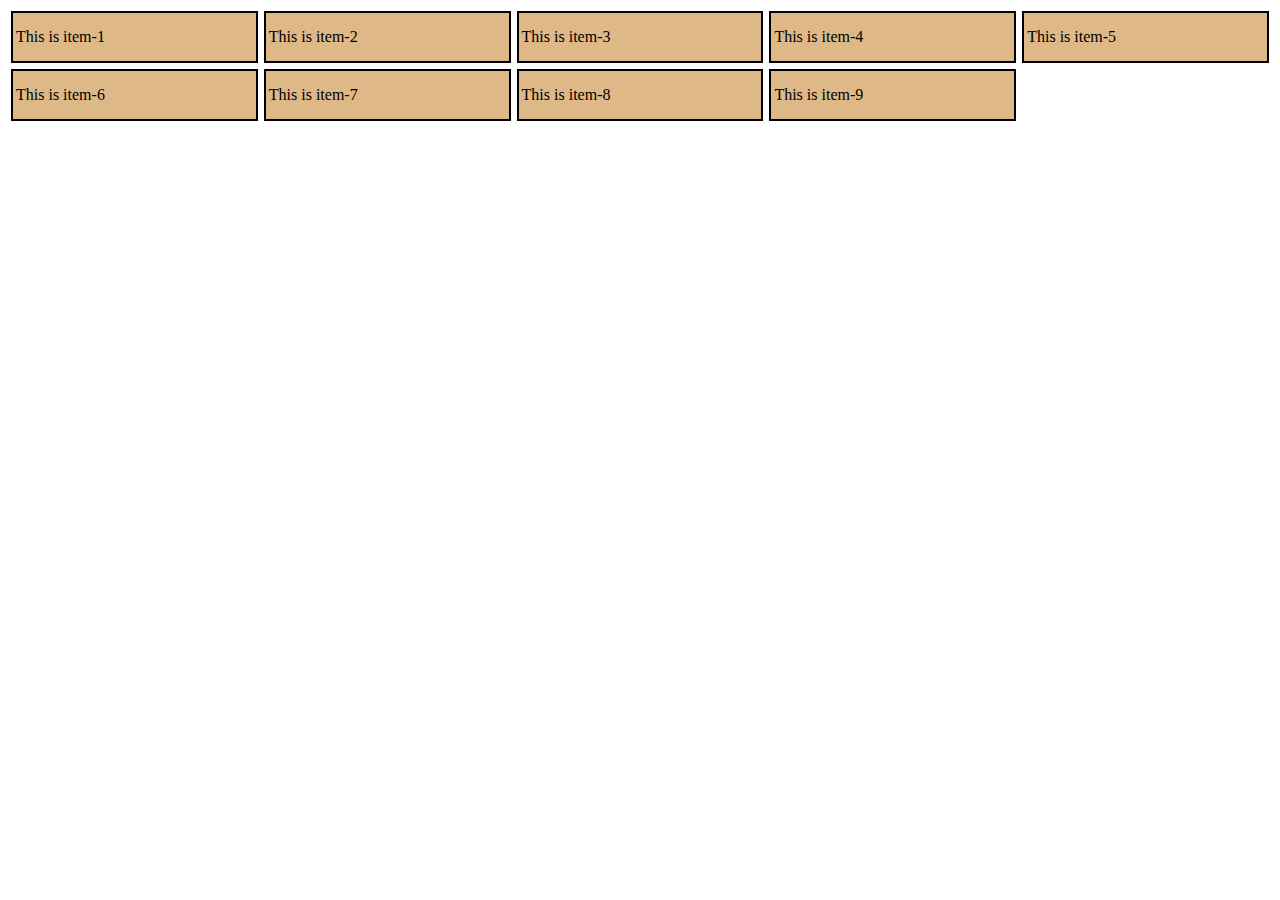
<file: tut39.html>
<!DOCTYPE html>
<html lang="en">
<head>
    <meta charset="UTF-8">
    <meta http-equiv="X-UA-Compatible" content="IE=edge">
    <meta name="viewport" content="width=device-width, initial-scale=1.0">
    <title>CSS Grid Tutorial</title>
</head>
<style>
    .container{
        display: grid;
        /* grid-template-columns: 300px 100px 100px; */
        /* grid-template-columns: 300px auto 100px; */
        /* grid-template-columns: 300px 100px auto; */
        /* grid-template-columns: 300px auto auto; */
        /* grid-template-columns: 1fr 4fr 2fr; */
        /* grid-template-columns: repeat (3,auto); */
        grid-template-columns: repeat(5,auto);
        

    }
    .item{
        /* height: 100px;
        width: 100px; */
        background-color: burlywood;
        border:2px solid black;
        padding: 15px 3px;
        margin: 3px;
    }
</style>
<body>
    <div class="container">
        <div class="item">This is item-1</div>
        <div class="item">This is item-2</div>
        <div class="item">This is item-3</div>
        <div class="item">This is item-4</div>
        <div class="item">This is item-5</div>
        <div class="item">This is item-6</div>
        <div class="item">This is item-7</div>
        <div class="item">This is item-8</div>
        <div class="item">This is item-9</div>
    </div>
</body>
</html>
</file>
